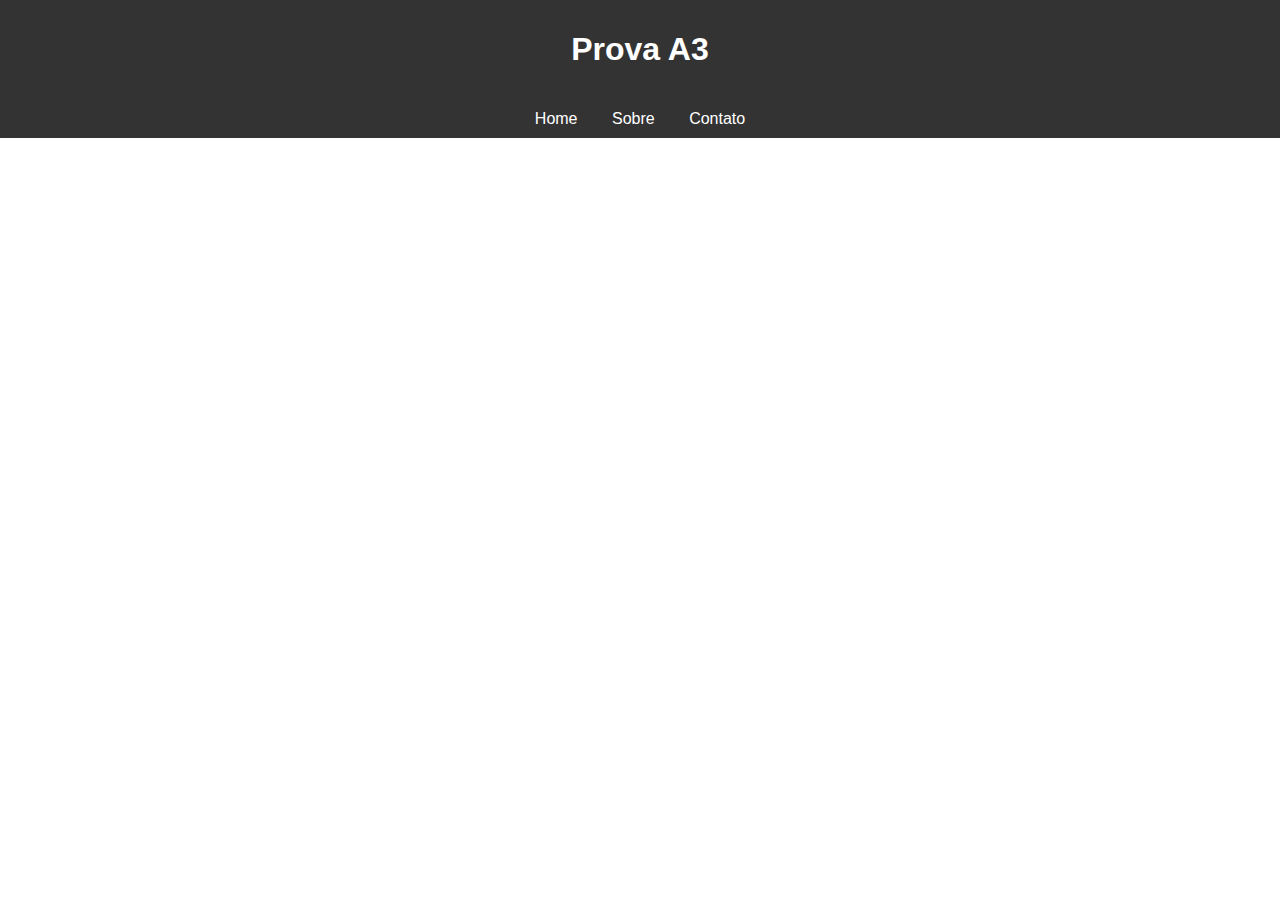
<file: index.html>
<!DOCTYPE html>
<html lang="pt-br">
<head>
    <meta charset="UTF-8">
    <meta name="viewport" content="width=device-width, initial-scale=1.0">
    <title>Prova A3</title>
    <link rel="stylesheet" href="styles.css">
</head>
<body>
    <header>
        <h1>Prova A3</h1>
    </header>
    <nav>
        <a href="index.html">Home</a>
        <a href="sobre.html">Sobre</a>
        <a href="paginacontato.html">Contato</a>
    </nav>
    <div class="container">
        <h2>Bem-vindo</h2>
        <p>A FMP é uma faculdade municipal gratuita com ensino de qualidade disponível para todos os moradores de Palhoça</p>
    </div>
</body>
</html>
</file>
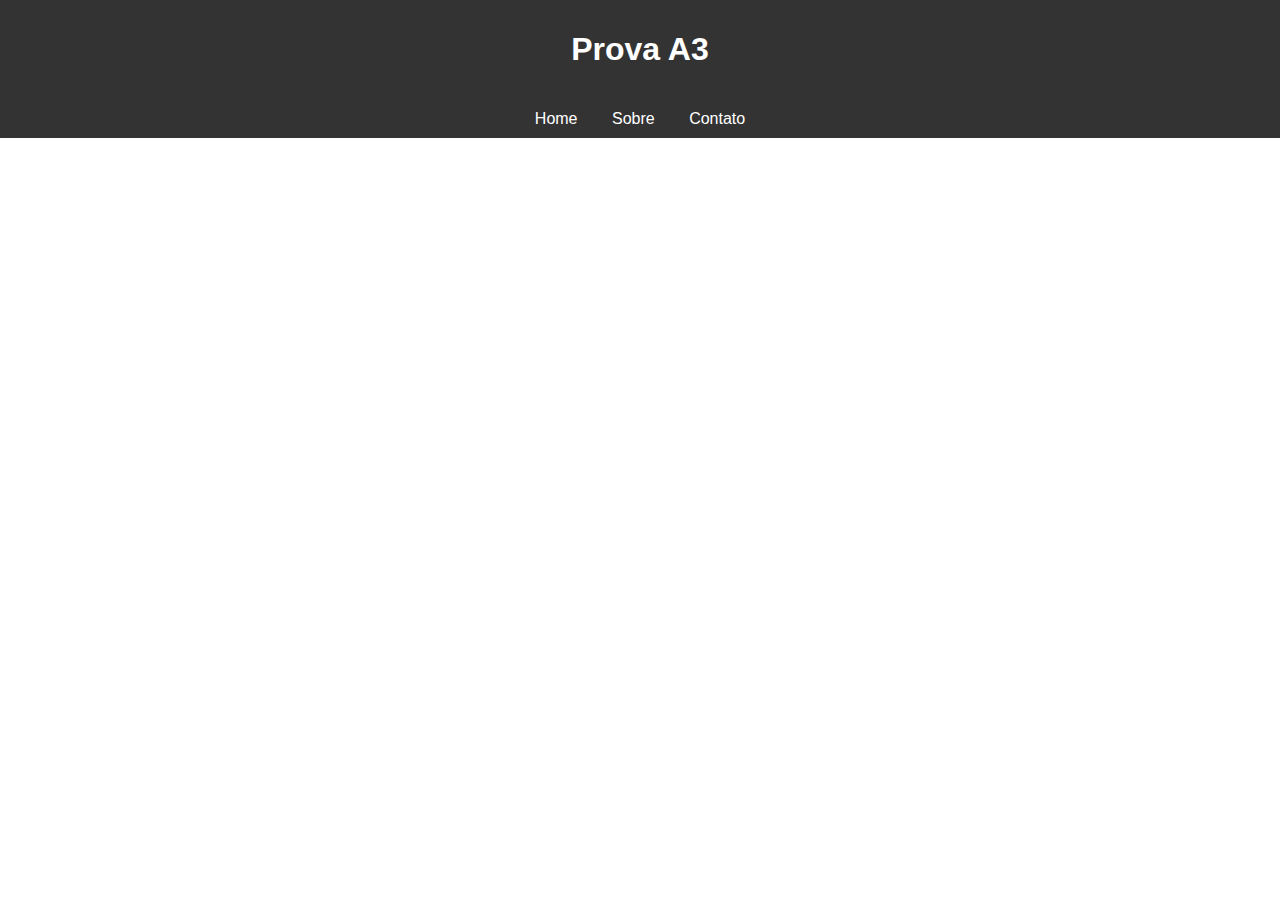
<file: sobre.html>
<!DOCTYPE html>
<html lang="pt-br">
<head>
    <meta charset="UTF-8">
    <meta name="viewport" content="width=device-width, initial-scale=1.0">
    <title>Sobre</title>
    <link rel="stylesheet" href="styles.css">
</head>
<body>
    <header>
        <h1>Prova A3</h1>
    </header>
    <nav>
        <a href="index.html">Home</a>
        <a href="sobre.html">Sobre</a>
        <a href="paginacontato.html">Contato</a>
    </nav>
    <div class="container">
        <h2>Sobre</h2>
        <p>Os cursos são: ADS, Administração, Pedagogia e Processos Gerenciais.</p>
    </div>
</body>
</html>
</file>
<file: styles.css>
body, html {
    height: 100%;
    margin: 0;
    padding: 0;
}

body {
    font-family: Arial, sans-serif;
    margin: 0;
    padding: 0;
    background-image: url('https://i.pinimg.com/originals/9c/7b/e4/9c7be43979a736a8695361a544630b97.jpg');
    background-size: cover;
    background-position: center;
    background-repeat: no-repeat;
    color: #fff;
}

header {
    background-color: #333;
    color: #fff;
    padding: 10px 0;
    text-align: center;
}

nav {
    background-color: #333;
    text-align: center;
    padding: 10px 0;
}

nav a {
    color: #fff;
    text-decoration: none;
    margin: 0 15px;
}

.container {
    max-width: 900px;
    margin: 20px auto;
    padding: 0 20px;
}
</file>
